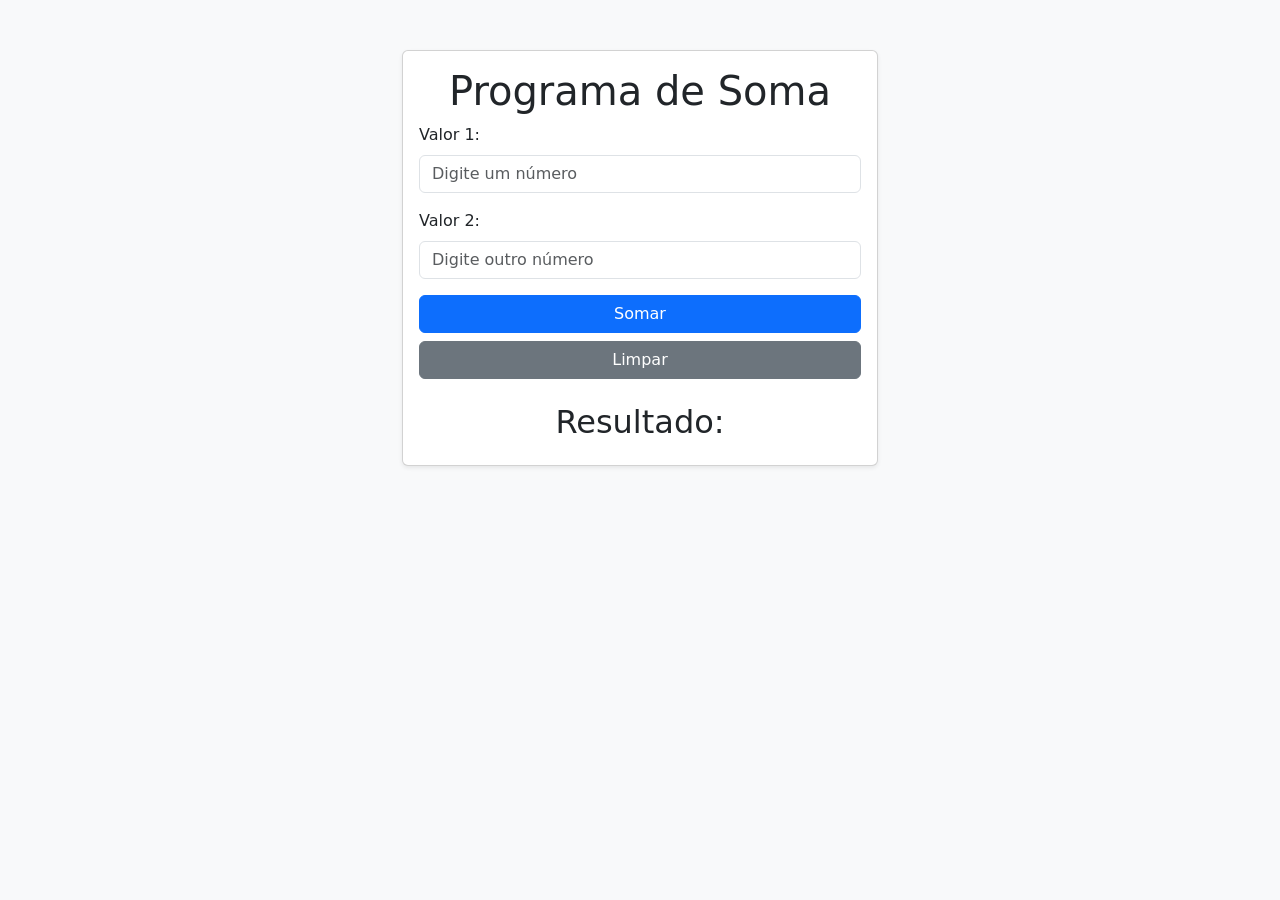
<file: templates/index.html>
<!DOCTYPE html>
<html lang="en">
  <head>
    <meta charset="utf-8" />
    <meta
      name="viewport"
      content="width=device-width, initial-scale=1, shrink-to-fit=no"
    />
    <title>Programa de Soma</title>
    <!-- Bootstrap CSS -->
    <link
      href="https://cdn.jsdelivr.net/npm/bootstrap@5.3.0/dist/css/bootstrap.min.css"
      rel="stylesheet"
    />

    <script>
      function validateNumberInput(event) {
        const char = String.fromCharCode(event.which);
        if (!/[0-9,]/.test(char)) {
          event.preventDefault();
        }
      }

      function enviarFormulario(event) {
        event.preventDefault(); // Previne o comportamento padrão do formulário
        const valor1 = document.getElementById("valor1").value;
        const valor2 = document.getElementById("valor2").value;

        fetch("/calcular", {
          // Verifique se a URL é '/calcular'
          method: "POST",
          headers: {
            "Content-Type": "application/json",
          },
          body: JSON.stringify({ valor1: valor1, valor2: valor2 }),
        })
          .then((response) => response.json())
          .then((data) => {
            document.getElementById("resultado").innerText =
              "Resultado: " + data.resultado;
          })
          .catch((error) => {
            console.error("Erro:", error);
          });
      }

      function limparFormulario() {
        document.getElementById("valor1").value = "";
        document.getElementById("valor2").value = "";
        document.getElementById("resultado").innerText = "";
      }
    </script>
  </head>
  <body class="bg-light">
    <div class="container" style="max-width: 500px; margin-top: 50px">
      <div class="card shadow-sm">
        <div class="card-body">
          <h1 class="card-title text-center">Programa de Soma</h1>
          <form id="formulario" onsubmit="enviarFormulario(event)">
            <div class="mb-3">
              <label for="valor1" class="form-label">Valor 1:</label>
              <input
                type="text"
                class="form-control"
                id="valor1"
                name="valor1"
                placeholder="Digite um número"
                required
                onkeypress="validateNumberInput(event)"
              />
            </div>
            <div class="mb-3">
              <label for="valor2" class="form-label">Valor 2:</label>
              <input
                type="text"
                class="form-control"
                id="valor2"
                name="valor2"
                placeholder="Digite outro número"
                required
                onkeypress="validateNumberInput(event)"
              />
            </div>
            <div class="d-grid gap-2">
              <button type="submit" class="btn btn-primary">Somar</button>
              <button
                type="button"
                class="btn btn-secondary"
                onclick="limparFormulario()"
              >
                Limpar
              </button>
            </div>
          </form>
          <h2 id="resultado" class="mt-4 text-center">Resultado:</h2>
        </div>
      </div>
    </div>

    <!-- Bootstrap JS and dependencies (Optional) -->
    <script src="https://cdn.jsdelivr.net/npm/@popperjs/core@2.11.6/dist/umd/popper.min.js"></script>
    <script src="https://cdn.jsdelivr.net/npm/bootstrap@5.3.0/dist/js/bootstrap.min.js"></script>
  </body>
</html>
</file>
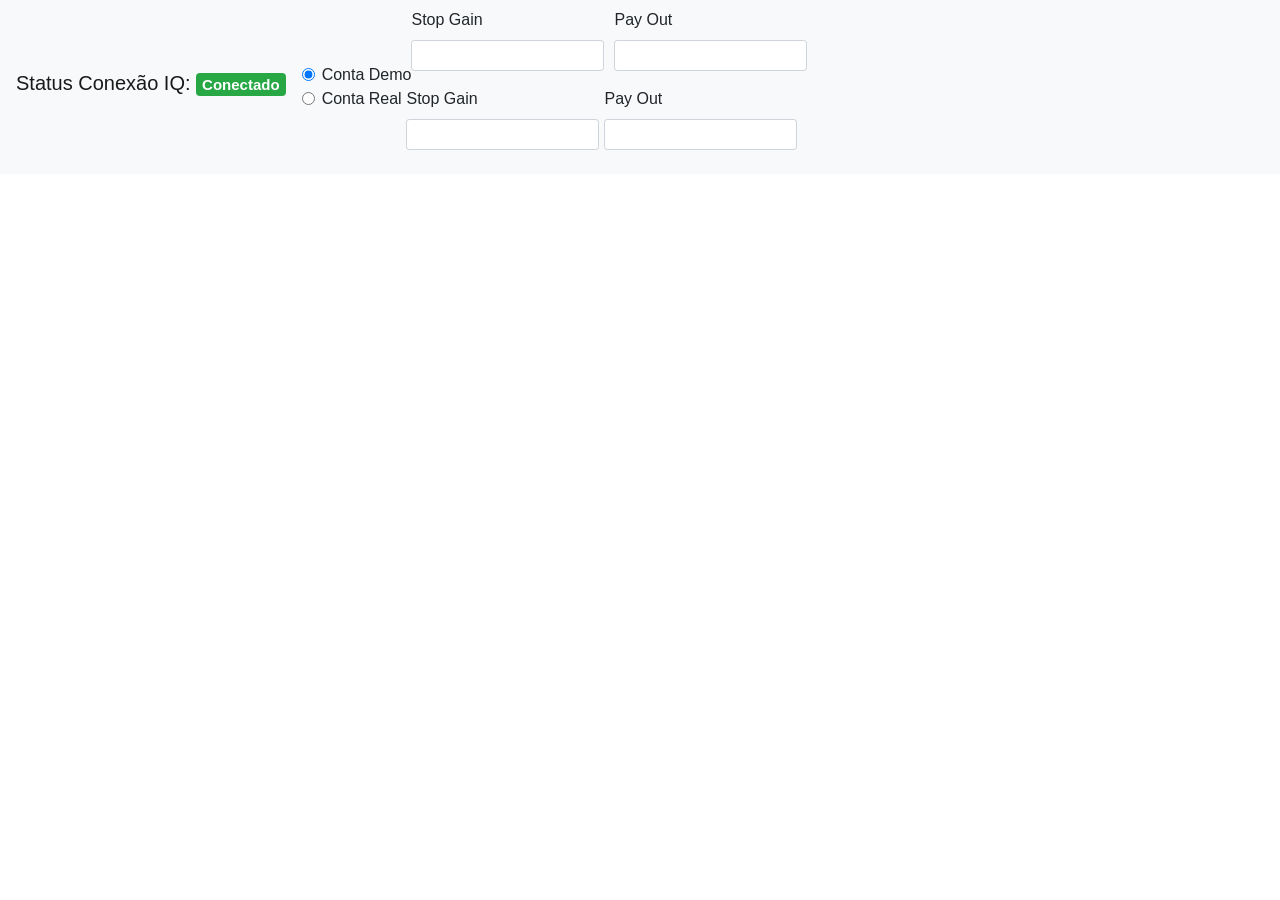
<file: teste.html>
<!doctype html>
<html lang="en">
  <head>
    <!-- Required meta tags -->
    <meta charset="utf-8">
    <meta name="viewport" content="width=device-width, initial-scale=1, shrink-to-fit=no">

    <!-- Bootstrap CSS -->
    <link rel="stylesheet" href="https://stackpath.bootstrapcdn.com/bootstrap/4.5.0/css/bootstrap.min.css" integrity="sha384-9aIt2nRpC12Uk9gS9baDl411NQApFmC26EwAOH8WgZl5MYYxFfc+NcPb1dKGj7Sk" crossorigin="anonymous">
    <link rel="stylesheet" href="estilo.css">
    <title>Hello, world!</title>
  </head>
  <body>
    <div class="container-fluid">
      <nav class="navbar navbar-expand-lg navbar-light bg-light fixed-top">
        <h6 class="navbar-brand">Status Conexão IQ: <span class="badge badge-success">Conectado</span></h6>
                
        <div class="nav-item">
          <div class="form-check">
            <input class="form-check-input" type="radio" name="exampleRadios" id="exampleRadios1" value="opcao1" checked>
            <label class="form-check-label" for="exampleRadios1">
              Conta Demo
            </label>
          </div>
          <div class="form-check">
            <input class="form-check-input" type="radio" name="exampleRadios" id="exampleRadios2" value="opcao2">
            <label class="form-check-label" for="exampleRadios2">
              Conta Real
            </label>
          </div>
        </div>

        <div class="nav-item" id = "caixas_texto">
          <form>
            <div class="form-row">
              <div class="form-group col-md-6">
                <label for="inputEmail4">Stop Gain</label>
                <input type="text"  class="form-control form-control-sm" id="inputEmail4" >
              </div>
              <div class="form-group col-md-6">
                <label for="inputPassword4">Pay Out</label>
                <input type="text" class="form-control form-control-sm" id="inputPassword4" >
              </div>
            </div>
            <div class="form-row">
              <div class="form-group">
                <label for="inputEmail4">Stop Gain</label>
                <input type="text"  class="form-control form-control-sm" id="inputEmail4" >
              </div>
              <div class="form-group col-md-6">
                <label for="inputPassword4">Pay Out</label>
                <input type="int" class="form-control form-control-sm" id="inputPassword4" >
              </div>
            </div>


          </form>


        </div>
        

        
      </nav>
      
    </div>

    <!-- Optional JavaScript -->
    <!-- jQuery first, then Popper.js, then Bootstrap JS -->
    <script src="https://code.jquery.com/jquery-3.5.1.slim.min.js" integrity="sha384-DfXdz2htPH0lsSSs5nCTpuj/zy4C+OGpamoFVy38MVBnE+IbbVYUew+OrCXaRkfj" crossorigin="anonymous"></script>
    <script src="https://cdn.jsdelivr.net/npm/popper.js@1.16.0/dist/umd/popper.min.js" integrity="sha384-Q6E9RHvbIyZFJoft+2mJbHaEWldlvI9IOYy5n3zV9zzTtmI3UksdQRVvoxMfooAo" crossorigin="anonymous"></script>
    <script src="https://stackpath.bootstrapcdn.com/bootstrap/4.5.0/js/bootstrap.min.js" integrity="sha384-OgVRvuATP1z7JjHLkuOU7Xw704+h835Lr+6QL9UvYjZE3Ipu6Tp75j7Bh/kR0JKI" crossorigin="anonymous"></script>
  </body>
</html>
</file>
<file: estilo.css>
caixas_texto{
    margin-left:250px;
}
</file>
